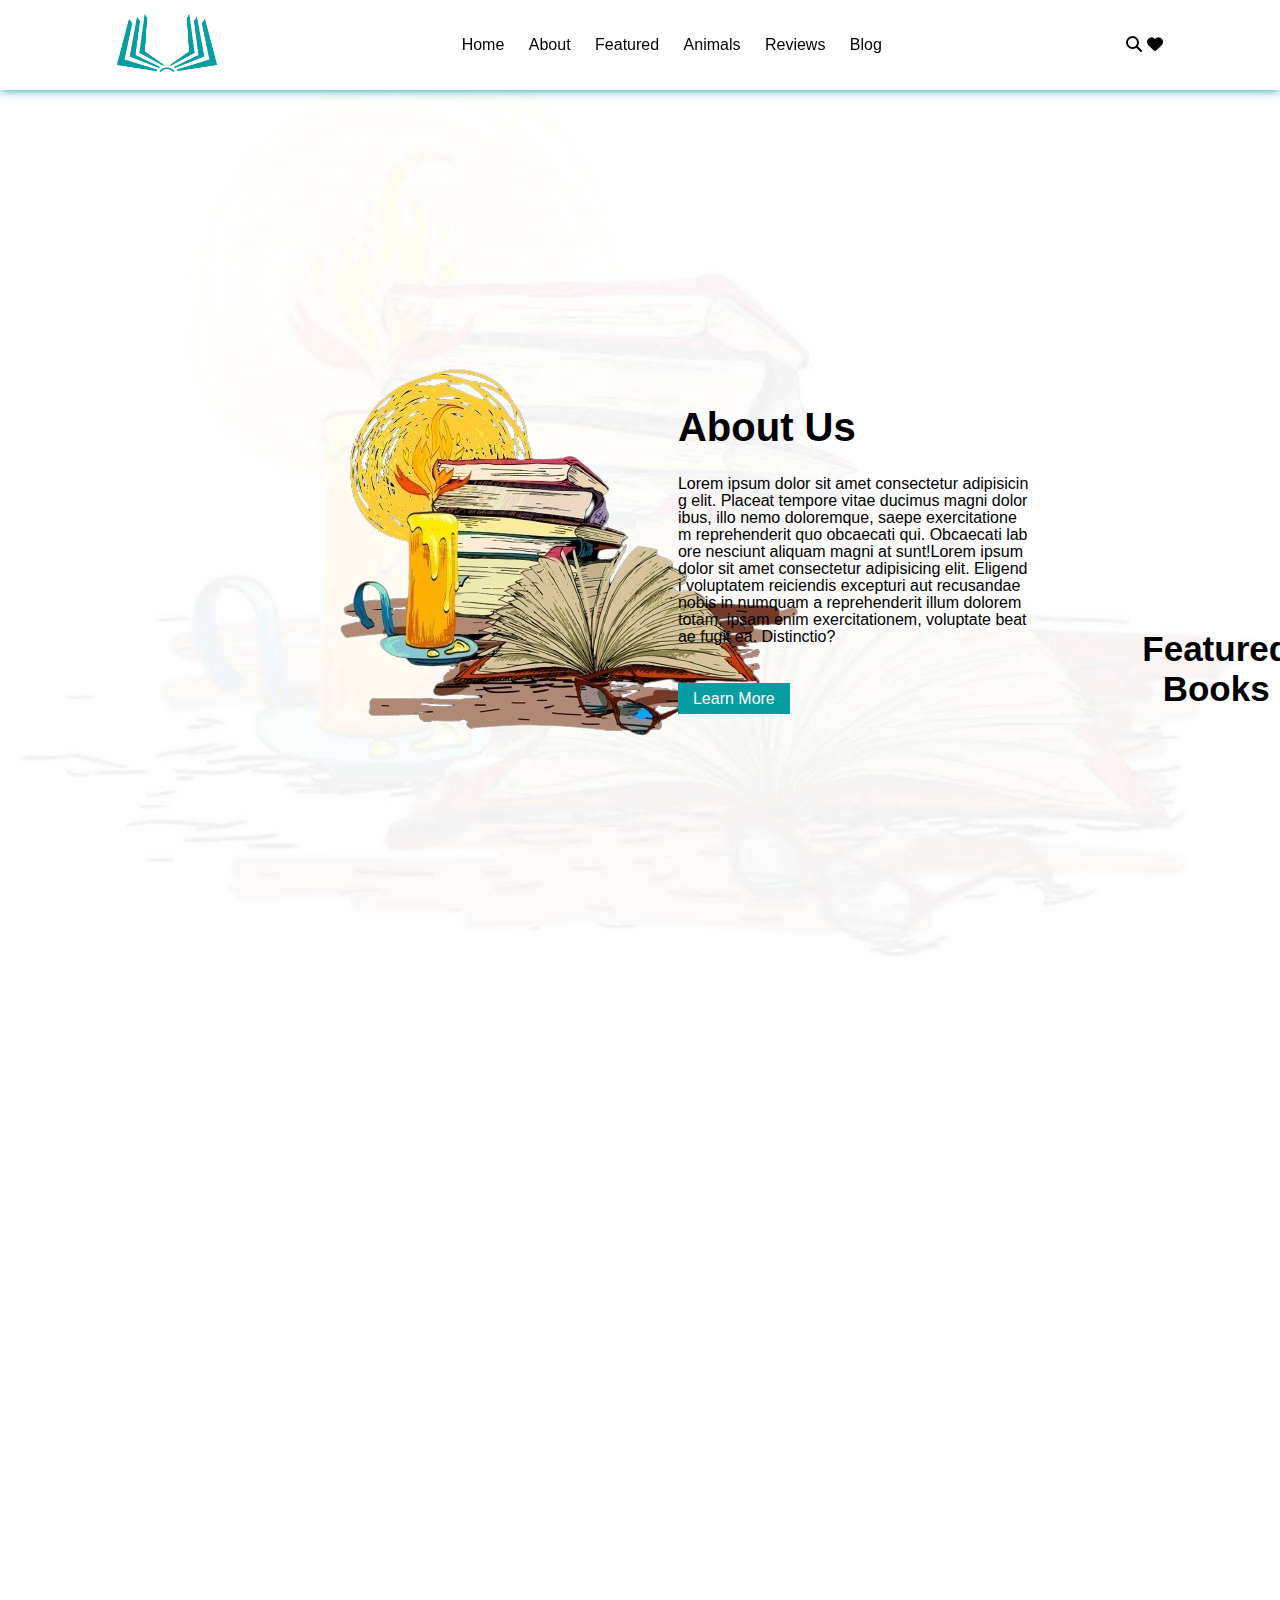
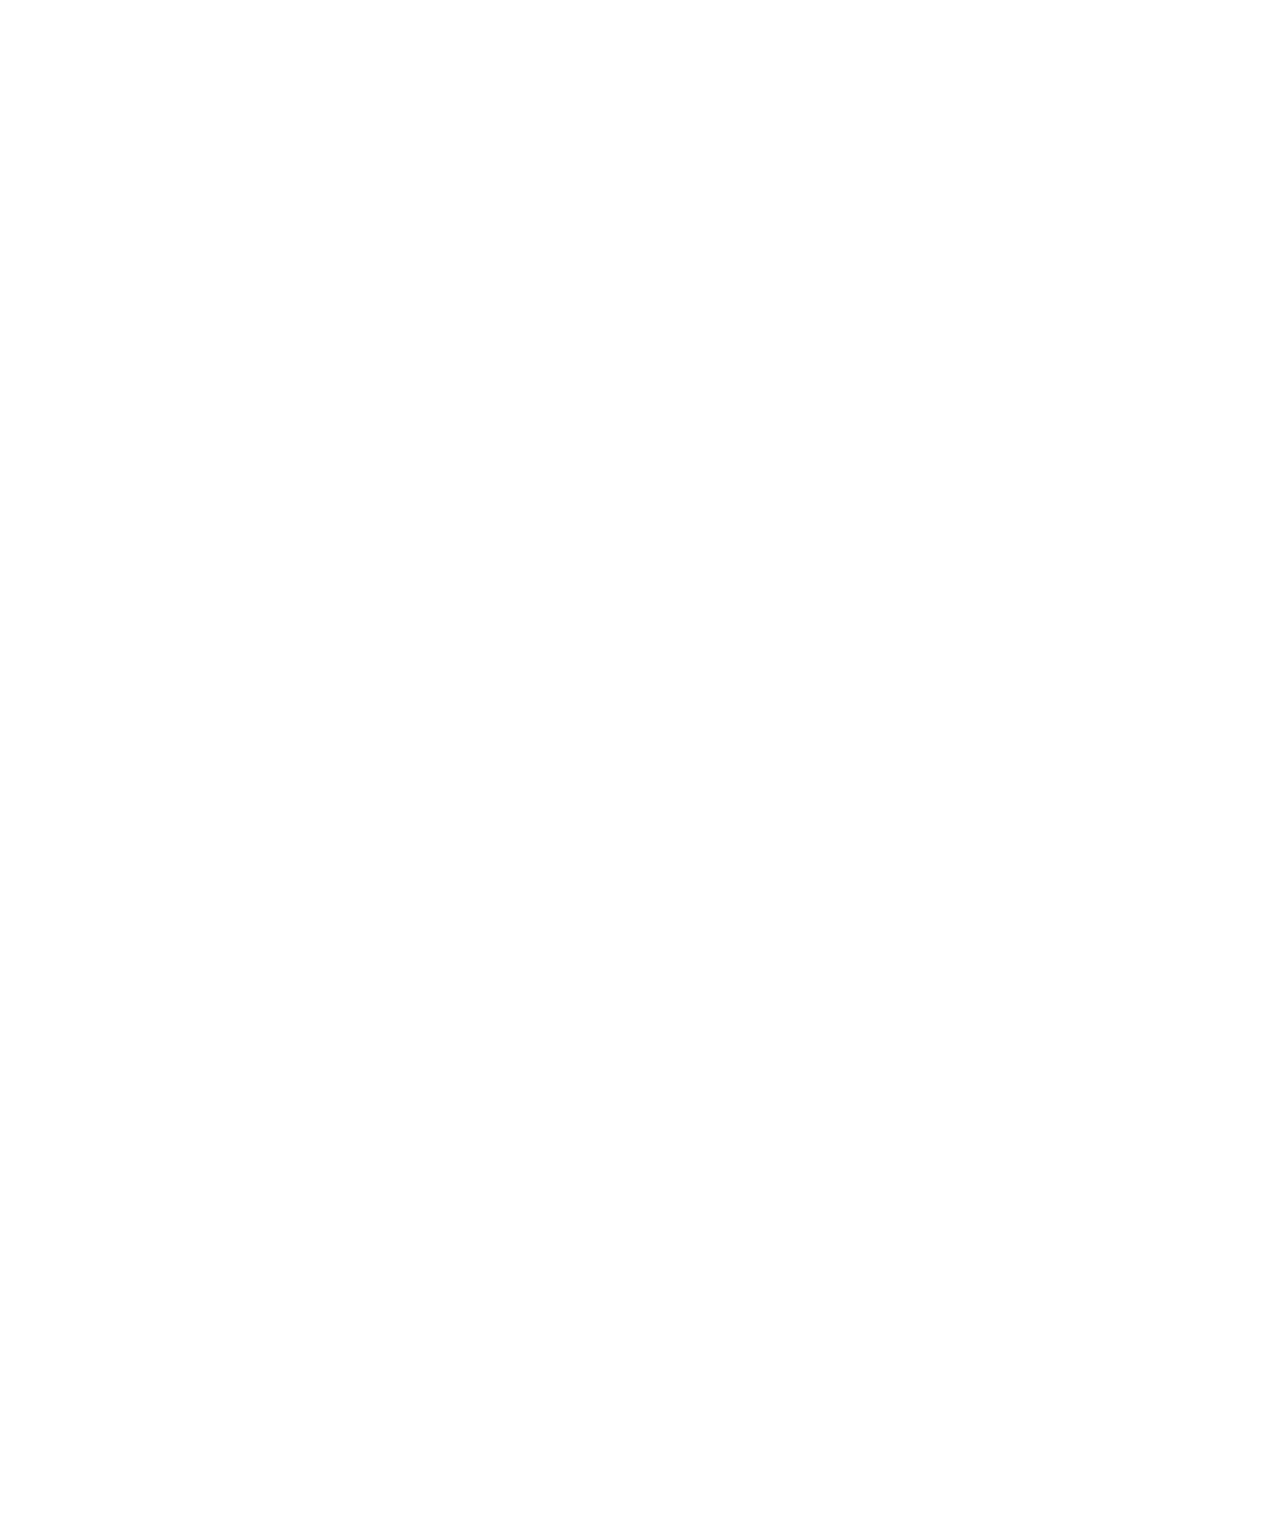
<file: index.html>
<!DOCTYPE html>
<html lang="en">
<head>
    <meta charset="UTF-8">
    <meta name="viewport" content="width=device-width, initial-scale=1.0">
    <title>Document</title>
    <link rel="stylesheet" href="style.css">
    <link rel="stylesheet" href="https://cdnjs.cloudflare.com/ajax/libs/font-awesome/6.4.0/css/all.min.css">
    <link rel="stylesheet" href="https://cdnjs.cloudflare.com/ajax/libs/font-awesome/6.7.2/css/all.min.css" integrity="sha512-Evv84Mr4kqVGRNSgIGL/F/aIDqQb7xQ2vcrdIwxfjThSH8CSR7PBEakCr51Ck+w+/U6swU2Im1vVX0SVk9ABhg==" crossorigin="anonymous" referrerpolicy="no-referrer" />
</head>
<body>
    <section>
        <nav>
            <div class ="logo">
                <img src="images/table.png">
            </div>
            <ul>
            <li><a href="#">Home</a></li>
            <li><a href="#">About</a></li>
            <li><a href="#">Featured</a></li>
            <li><a href="#">Animals</a></li>
            <li><a href="#">Reviews</a></li>
            <li><a href="#">Blog</a></li>
        </ul>
         <div class="social_icon"  >
            <i class="fa-solid fa-magnifying-glass"></i>
            <i class="fas fa-heart"></i>

         </div>
        </nav>
    <div class="flexContainer" id="about">
        <div class="flexContainer" id="about">
        <div class="child"><img src="images/bg-removed.png"></div>
        <div class="child" id="aboutt">
        <h1>About Us</h1>
        <p>Lorem ipsum dolor sit amet consectetur adipisicing elit. Placeat tempore vitae ducimus magni doloribus, illo nemo doloremque, saepe exercitationem reprehenderit quo obcaecati qui. Obcaecati labore nesciunt aliquam magni at sunt!Lorem ipsum dolor sit amet consectetur adipisicing elit. Eligendi voluptatem reiciendis excepturi aut recusandae nobis in numquam a reprehenderit illum dolorem totam, ipsam enim exercitationem, voluptate beatae fugit ea. Distinctio?</p>
        <a href="#" class="learn">Learn More</a>
        </div>
    </div>
    <h2 class="h2" id="featured">Featured Books</h2>
    <div class="featuredParent">
        <div class="featuredChild">
        <img src="images/arrival_1.jpeg" alt="book1">
        <h1>Featured Books</h1>
        <p class="john">John Deo</p>
        <p class="thriller">Thriller, Horror, Romance</p>
        <div class="dollars"><strong class="dollar1">$25.50</strong>
        <p class="dollar2">$28.60</p></div>
        <a href="#">Learn More</a>
    </div>
    <div class="featuredChild">
        <img src="images/arrival_2.jpeg" alt="book2" >
        <h1>Featured Books</h1>
        <p class="john">John Deo</p>
        <p class="thriller">Thriller, Horror, Romance</p>
        <div class="dollars"><strong class="dollar1">$25.50</strong>
        <p class="dollar2">$28.60</p></div>
        <a href="#">Learn More</a>
    </div>
    <div class="featuredChild">
        <img src="images/book_3.jpeg" alt="book3">
        <h1>Featured Books</h1>
        <p class="john">John Deo</p>
        <p class="thriller">Thriller, Horror, Romance</p>
        <div class="dollars"><strong class="dollar1">$25.50</strong>
        <p class="dollar2">$28.60</p></div>
        <a href="#">Learn More</a>
    </div>
    <div class="featuredChild">
        <img src="images/book_4.jpeg" alt="book4">
        <h1>Featured Books</h1>
        <p class="john">John Deo</p>
        <p 
        class="thriller">Thriller, Horror, Romance</p>
        <div class="dollars"><strong class="dollar1">$25.50</strong>
        <p class="dollar2">$28.60</p></div>
        <a href="#">Learn More</a>
    </div>
    <div class="featuredChild">
        <img src="images/book_5.jpeg" alt="book5">
        <h1>Featured Books</h1>
        <p class="john">John Deo</p>
        <p class="thriller">Thriller, Horror, Romance</p>
        <div class="dollars"><strong class="dollar1">$25.50</strong>
        <p class="dollar2">$28.60</p></div>
        <a href="#">Learn More</a>
    </div>
    <div class="featuredChild">
        <img src="images/book_6.jpeg" alt="book6">
        <h1>Featured Books</h1>
        <p class="john">John Deo</p>
        <p class="thriller">Thriller, Horror, Romance</p>
        <div class="dollars"><strong class="dollar1">$25.50</strong>
        <p class="dollar2">$28.60</p></div>
        <a href="#">Learn More</a>
    </div>
    <div class="featuredChild">
        <img src="images/book_7-removebg-preview.png" alt="book7">
        <h1>Featured Books</h1>
        <p class="john">John Deo</p>
        <p 
        class="thriller">Thriller, Horror, Romance</p>
        <div class="dollars"><strong class="dollar1">$25.50</strong>
        <p class="dollar2">$28.60</p></div>
        <a href="#">Learn More</a>
    </div>
    <div class="featuredChild">
        <img src="images/book_8-removebg-preview.png" alt="book8">
        <h1>Featured Books</h1>
        <p class="john">John Deo</p>
        <p 
        class="thriller">Thriller, Horror, Romance</p>
        <div class="dollars"><strong class="dollar1">$25.50</strong>
        <p class="dollar2">$28.60</p></div>
        <a href="#">Learn More</a>
    </div>
    <div class="featuredChild">
        <img src="images/book_9.jpeg" alt="book9">
        <h1>Featured Books</h1>
        <p class="john">John Deo</p>
        <p 
        class="thriller">Thriller, Horror, Romance</p>
        <div class="dollars"><strong class="dollar1">$25.50</strong>
        <p class="dollar2">$28.60</p></div>
        <a href="#">Learn More</a>
    </div>
    <div class="featuredChild">
        <img src="images/book_10-removebg-preview.png" alt="book10">
        <h1>Featured Books</h1>
        <p class="john">John Deo</p>
        <p 
        class="thriller">Thriller, Horror, Romance</p>
        <div class="dollars"><strong class="dollar1">$25.50</strong>
        <p class="dollar2">$28.60</p></div>
        <a href="#">Learn More</a>
    </div>
    <div class="featuredChild">
        <img src="images/book_11.jpeg" alt="book11">
        <h1>Featured Books</h1>
        <p class="john">John Deo</p>
        <p 
        class="thriller">Thriller, Horror, Romance</p>
        <div class="dollars"><strong class="dollar1">$25.50</strong>
        <p class="dollar2">$28.60</p></div>
        <a href="#">Learn More</a>
    </div>
    <div class="featuredChild">
        <img src="images/book_12-removebg-preview.png" alt="book12">
        <h1>Featured Books</h1>
        <p class="john">John Deo</p>
        <p 
        class="thriller">Thriller, Horror, Romance</p>
        <div class="dollars"><strong class="dollar1">$25.50</strong>
        <p class="dollar2">$28.60</p></div>
        <a href="#">Learn More</a>
        </div>
    <div class="featuredChild">
        <img src="images/book_13-removebg-preview.png" alt="book13">
        <h1>Featured Books</h1>
        <p class="john">John Deo</p>
        <p 
        class="thriller">Thriller, Horror, Romance</p>
        <div class="dollars"><strong class="dollar1">$25.50</strong>
        <p class="dollar2">$28.60</p></div>
        <a href="#">Learn More</a>
    </div>
    <div class="featuredChild">
        <img src="images/book_14-removebg-preview.png" alt="book14">
        <h1>Featured Books</h1>
        <p class="john">John Deo</p>
        <p 
        class="thriller">Thriller, Horror, Romance</p>
        <div class="dollars"><strong class="dollar1">$25.50</strong>
        <p class="dollar2">$28.60</p></div>
        <a href="#">Learn More</a>
    </div>
    <div class="featuredChild">
        <img src="images/book_15-removed.jpeg" alt="book15">
        <h1>Featured Books</h1>
        <p class="john">John Deo</p>
        <p 
        class="thriller">Thriller, Horror, Romance</p>
        <div class="dollars"><strong class="dollar1">$25.50</strong>
        <p class="dollar2">$28.60</p></div>
        <a href="#">Learn More</a>
    </div>
    </div>
    <h2 class="h2"  id="arrivals">New Arrivals</h2>
    <div class="arrivalsParent">
    <div class="arrivalsChild">
        <div class="imgContainer"><img src="images/arrival_1.jpeg" ></div>
        <p> New Arrivals</p>
        <i class="fa-solid fa-star"></i>
        <i class="fa-solid fa-star"></i>
        <i class="fa-solid fa-star"></i>
        <i class="fa-solid fa-star"></i>
        <i class="fa-solid fa-star-half-stroke"></i>
        <br>
        <a href="#" class="learn2" >Learn More</a>
    </div>
    <div class="arrivalsChild">
        <div class="imgContainer"><img src="images/arrival_2.jpeg"></div>
        <p> New Arrivals</p>
        <i class="fa-solid fa-star"></i>
        <i class="fa-solid fa-star"></i>
        <i class="fa-solid fa-star"></i>
        <i class="fa-solid fa-star"></i>
        <i class="fa-solid fa-star-half-stroke"></i>
        <br>
        <a href="#" class="learn2" >Learn More</a>
    </div>
    <div class="arrivalsChild">
        <div class="imgContainer"><img src="images/arrival_3.jpeg"></div>
        <p> New Arrivals</p>
        <i class="fa-solid fa-star"></i>
        <i class="fa-solid fa-star"></i>
        <i class="fa-solid fa-star"></i>
        <i class="fa-solid fa-star"></i>
        <i class="fa-solid fa-star-half-stroke"></i>
        <br>
        <a href="#" class="learn2" >Learn More</a>
    </div>
    <div class="arrivalsChild">
        <div class="imgContainer"><img src="images/arrival_4.jpeg"></div>
        <p> New Arrivals</p>
        <i class="fa-solid fa-star"></i>
        <i class="fa-solid fa-star"></i>
        <i class="fa-solid fa-star"></i>
        <i class="fa-solid fa-star"></i>
        <i class="fa-solid fa-star-half-stroke"></i>
        <br>
        <a href="#" class="learn2" >Learn More</a>
        </div>
    <div class="arrivalsChild">
    <div class="imgContainer"><img src="images/arrival_5.jpeg"></div>
        <p> New Arrivals</p>
        <i class="fa-solid fa-star"></i>
        <i class="fa-solid fa-star"></i>
        <i class="fa-solid fa-star"></i>
        <i class="fa-solid fa-star"></i>
        <i class="fa-solid fa-star-half-stroke"></i>
        <br>
        <a href="#" class="learn2" >Learn More</a>
    </div>
    <div class="arrivalsChild">
        <div class="imgContainer"><img src="images/arrival_6.jpeg"></div>
        <p> New Arrivals</p>
        <i class="fa-solid fa-star"></i>
        <i class="fa-solid fa-star"></i>
        <i class="fa-solid fa-star"></i>
        <i class="fa-solid fa-star"></i>
        <i class="fa-solid fa-star-half-stroke"></i>
        <br>
        <a href="#" class="learn2" >Learn More</a>
    </div>
    <div class="arrivalsChild">
        <div class="imgContainer"><img src="images/arrival_7.jpeg"></div>
        <p> New Arrivals</p>
        <i class="fa-solid fa-star"></i>
        <i class="fa-solid fa-star"></i>
        <i class="fa-solid fa-star"></i>
        <i class="fa-solid fa-star"></i>
        <i class="fa-solid fa-star-half-stroke"></i>
        <br>
        <a href="#" class="learn2" >Learn More</a>
    </div>
    <div class="arrivalsChild">
        <div class="imgContainer"><img src="images/arrival_8.jpeg"></div>
        <p> New Arrivals</p>
        <i class="fa-solid fa-star"></i>
        <i class="fa-solid fa-star"></i>
        <i class="fa-solid fa-star"></i>
        <i class="fa-solid fa-star"></i>
        <i class="fa-solid fa-star-half-stroke"></i>
        <br>
        <a href="#" class="learn2" >Learn More</a>
    </div>
    <div class="arrivalsChild">
        <div class="imgContainer"><img src="images/arrival_9.jpeg"></div>
        <p> New Arrivals</p>
        <i class="fa-solid fa-star"></i>
        <i class="fa-solid fa-star"></i>
        <i class="fa-solid fa-star"></i>
        <i class="fa-solid fa-star"></i>
        <i class="fa-solid fa-star-half-stroke"></i>
        <br>
        <a href="#" class="learn2" >Learn More</a>
    </div>
    <div class="arrivalsChild">
        <div class="imgContainer"><img src="images/arrival_10.jpeg"></div>
        <p> New Arrivals</p>
        <i class="fa-solid fa-star"></i>
        <i class="fa-solid fa-star"></i>
        <i class="fa-solid fa-star"></i>
        <i class="fa-solid fa-star"></i>
        <i class="fa-solid fa-star-half-stroke"></i>
        <br>
        <a href="#" class="learn2" >Learn More</a>
    </div>
</div>







<!--REVIEW SECTION-->
    <section class="ReviewsSection">
        <h1 class="ReviewsTitle">Reviews</h1>
        <div class="ReviewsContainer">
            <div class="Card">
                <div class="User_avatar_quote">
         
                     <img src="./images/review_1.png" alt="User Photo">
                      <i class="fa-solid fa-quote-right" style="color: #eaeaea;"></i>
                 
            
                </div>
 
 
                <div class="UserName_Paragraph">
                 <h2>John Deo</h2>
                 <p>
                     Lorem ipsum dolor sit amet, consectetur adipisicing elit. Natus
                     eos doloribs iure distinctio! Eos dolorem quam, nisi amet saepe
                     totam, quas quidem laboriosam dolore, tenetur itaque nostrum
                     voluptas excepturi aut.
                 </p>
                </div>
 
 
                <div class="Icons">
                 <i class="fa-solid fa-star" style="color: #089da1;"></i>
                 <i class="fa-solid fa-star" style="color: #089da1;"></i>
                 <i class="fa-solid fa-star" style="color: #089da1;"></i>
                 <i class="fa-solid fa-star" style="color: #089da1;"></i>
                 <i class="fa-solid fa-star-half-stroke" style="color: #089da1;"></i>
 
                </div>
 
             </div>
             <div class="Card">
                <div class="User_avatar_quote">
               
                     <img src="./images/review_2.png" alt="User Photo">
                      <i class="fa-solid fa-quote-right" style="color: #eaeaea;"></i>
              
                </div>
 
 
                <div class="UserName_Paragraph">
                 <h2>John Deo</h2>
                 <p>
                     Lorem ipsum dolor sit amet, consectetur adipisicing elit. Natus
                     eos doloribs iure distinctio! Eos dolorem quam, nisi amet saepe
                     totam, quas quidem laboriosam dolore, tenetur itaque nostrum
                     voluptas excepturi aut.
                 </p>
                </div>
 
 
                <div class="Icons">
                 <i class="fa-solid fa-star" style="color: #089da1;"></i>
                 <i class="fa-solid fa-star" style="color: #089da1;"></i>
                 <i class="fa-solid fa-star" style="color: #089da1;"></i>
                 <i class="fa-solid fa-star" style="color: #089da1;"></i>
                 <i class="fa-solid fa-star-half-stroke" style="color: #089da1;"></i>
 
                </div>
 
             </div>

              <div class="Card">
                <div class="User_avatar_quote">
                
                     <img src="./images/review_3.png"alt="User Photo">
                      <i class="fa-solid fa-quote-right" style="color: #eaeaea;"></i>
             
            
                </div>
 
 
                <div class="UserName_Paragraph">
                 <h2>John Deo</h2>
                 <p>
                     Lorem ipsum dolor sit amet, consectetur adipisicing elit. Natus
                     eos doloribs iure distinctio! Eos dolorem quam, nisi amet saepe
                     totam, quas quidem laboriosam dolore, tenetur itaque nostrum
                     voluptas excepturi aut.
                 </p>
                </div>
 
 
                <div class="Icons">
                 <i class="fa-solid fa-star" style="color: #089da1;"></i>
                 <i class="fa-solid fa-star" style="color: #089da1;"></i>
                 <i class="fa-solid fa-star" style="color: #089da1;"></i>
                 <i class="fa-solid fa-star" style="color: #089da1;"></i>
                 <i class="fa-solid fa-star-half-stroke" style="color: #089da1;"></i>
 
                </div>
 
             </div>

             <div class="Card">
                <div class="User_avatar_quote">
                 
                     <img src="./images/review_4.png" alt="User Photo">
                      <i class="fa-solid fa-quote-right" style="color: #eaeaea;"></i>
              
            
                </div>
 
 
                <div class="UserName_Paragraph">
                 <h2>John Deo</h2>
                 <p>
                     Lorem ipsum dolor sit amet, consectetur adipisicing elit. Natus
                     eos doloribs iure distinctio! Eos dolorem quam, nisi amet saepe
                     totam, quas quidem laboriosam dolore, tenetur itaque nostrum
                     voluptas excepturi aut.
                 </p>
                </div>
 
 
                <div class="Icons">
                 <i class="fa-solid fa-star" style="color: #089da1;"></i>
                 <i class="fa-solid fa-star" style="color: #089da1;"></i>
                 <i class="fa-solid fa-star" style="color: #089da1;"></i>
                 <i class="fa-solid fa-star" style="color: #089da1;"></i>
                 <i class="fa-solid fa-star-half-stroke" style="color: #089da1;"></i>
 
                </div>
 
             </div>
 

        </div>
        <!--BANNER-->
        <div class="Banner">
            <a href="#"> <button class="BtnBanner">Learn More</button></a>
            
        </div>


        <!--BLOG-->
        <div class="Blog">
            <h1>Our Blog</h1>
            <div class="BlogContainer">
                <div class="Bloger_i"> <!--i يشير الى رقم البطاقة -->
                    <div class="BlogImg">
                        <img src="./images/blog_1.jpg">
                    </div>
                <div class="Bloger">
                        <h2>Bloger</h2>
                        <p>
                            Lorem ipsum dolor sit amet consectetur adipisicing elit. Ipsam,
                            quos quis quasi ut impedit reiciendis voluptatem rem esse ratione
                            omnis, laudantium earum. Aperiam nesciunt dolore aliquam repellat
                            consequatur amet ducimus.
            
                        </p>
                    </div>

                    <div class="BlogIcons">
                        <i class="fa-solid fa-calendar-days" style="color: #089da1;"></i>
                        <i class="fa-solid fa-heart" style="color: #089da1;"></i>

                    </div>
                </div><!--نهاية الdiv الاول-->

                <div class="Bloger_i">
                    <div class="BlogImg">
                        <img  src="./images/blog_2.jpg">
                    </div>

                    <div class="Bloger">
                        <h2>Bloger</h2>
                        <p>
                            Lorem ipsum dolor sit amet consectetur adipisicing elit. Ipsam,
                            quos quis quasi ut impedit reiciendis voluptatem rem esse ratione
                            omnis, laudantium earum. Aperiam nesciunt dolore aliquam repellat
                            consequatur amet ducimus.
            
                        </p>
                    </div>
                    <div class="BlogIcons">
                        <i class="fa-solid fa-calendar-days" style="color: #089da1;"></i>
                        <i class="fa-solid fa-heart" style="color: #089da1;"></i>

                    </div>


                </div>

                <div class="Bloger_i">
                    <div class="BlogImg">
                        <img src="./images/blog_3.jpg">
                    </div>


                    <div class="Bloger">
                        <h2>Bloger</h2>
                        <p>
                            Lorem ipsum dolor sit amet consectetur adipisicing elit. Ipsam,
                            quos quis quasi ut impedit reiciendis voluptatem rem esse ratione
                            omnis, laudantium earum. Aperiam nesciunt dolore aliquam repellat
                            consequatur amet ducimus.
            
                        </p>
                    </div>


                    <div class="BlogIcons">
                        <i class="fa-solid fa-calendar-days" style="color: #089da1;"></i>
                        <i class="fa-solid fa-heart" style="color: #089da1;"></i>

                    </div>
                    

                </div>

            </div>

 

        </div>

        <!--FOOTER-->
        <div class="Footer">
            <div class="FooterContainer">
                <div class="FooterLogo"><!--Logo & Description-->
                    <img src="./images/logo.png">
                    <p>
                        Lorem, ipsum dolor sit amet consectetur adipisicing elit. Est
                        quaerat ipsa aspernatur ad sequi, dolore eveniet vitae quasi.
                        Excepturi ipsa odio impedit sequi at hic velit, minus vero sint.
                        Voluptas?
                     </p>
                </div>

                <div class="FooterLinks"><!--Quick Links-->
                    <h1>Quick Link</h1>
                    <a href="#home-location">Home</a>
                    <a href="#about-location">About</a>
                    <a href="#feature-location">Featured</a>
                    <a href="#Arrivals-location">Arrivals</a>
                    <a href="#Reviews-location">Reviews</a>
                    <a href="#Blog-location">Blog</a>

                </div>

                <div class="FooterContact"><!--Contact Info-->
                    <h1>Contact Info</h1>
                    <a href="#"><i class="fa-solid fa-phone"></i>+94 12 345 6789</a>
                    <a href="#"><i class="fa-solid fa-phone"></i>+94 32 444 699</a>
                    <a href="#"><i class="fa-solid fa-envelope"></i>bookstore123@gmail.com</a>
                </div>       
                
                
                <div class="FooterSocial"><!--Follow Us-->
                    <h1>Follow-Us</h1>
                    <div class="FollowUsIcons">
                    <a href="#"><i class="fa-brands fa-facebook-f"></i></a>
                    <a href="#"><i class="fa-brands fa-instagram"></i></a>
                    <a href="#"><i class="fa-brands fa-twitter"></i></a>
                    <a href="#"><i class="fa-brands fa-linkedin-in"></i></a>
                    </div>
                    
                </div>

                <div class="FooterNewsletter"><!--Newsletter-->
                    <h1>Newsletter</h1>
                    <div class="Subscraib">
                        <input type="text" placeholder="You email id here" />
                        
                    </div>
                        <button type="submit">Subscribe</button>
                </div>

            </div>
            <p class="End">Design By<span><i class="fa-solid fa-face-grin"></i> WT Master Code</span></p>
        </div>

    </section>
</body>
</html>
</file>
<file: style.css>
:root {
    --main-color:#089da1;
}
* {
    font-family: sans-serif;
    box-sizing: border-box;
    margin: 0;
    padding: 0;
}
body {
    background-blend-mode: lighten;
    background-color: white;
    width: 100%;
    height: 100%;
    margin: 0;
    padding: 0;
    font-size: 16px;
}
html {
    scroll-behavior: smooth;
    font-size: small;
    margin: 0;
    padding: 0;
    overflow-x: hidden;
    font-size: 16px;
}

::-webkit-scrollbar {
    width: 10px; /* for vertical scrollbar */
    height: 5px; /* for horizontal scrollbar */
}
::-webkit-scrollbar-track { /* المسار */
    background: #f1f1f1; 
}
::-webkit-scrollbar-thumb { /* القطعة يلي منمسكها لنحرك */
    background-color: var(--main-color); 
    border-radius: 10px; 
}

section{
    width: 100%;
    height: 100vh;
    background-image: url(images/bg.jpg);
    background-size: cover;
    background-position: center;
}

section nav{
    width: 100%;
    height: 10%;
    display: flex;
    align-items: center;
    justify-content: space-around;
    box-shadow: 0 0 10px var(--main-color);
    background: #fff;
    position: fixed;
    top: 0;
    left: 0;
    z-index: 100;
}

section nav .logo img{
    width: 100px;
    cursor: pointer;
    margin: 8px 0;
}

section nav ul{
    list-style: none;
}

section nav li{
    display: inline-block;
    padding: 0 10px;
}

section nav li a{
    text-decoration: none;
    color: #000;
}

section nav li a:hover{
    color: var(--main-color);
}

section nav .socialIcon i{
    margin: 0 5px;
    font-size: 18px;
}

section nav .socialIcon i:hover{
    color: var(--main-color);
    cursor: pointer;
}

section .main{
    display: flex;
    align-items: center;
    justify-content: space-around;
    position: relative;
    top: 10%;
}

section .main h1{
    position: relative;
    font-size: 55px;
    top: 80px;
    left: 25px;
}

section .main h1 span{
    color: #089da1;
}

section .main p{
    width: 650px;
    text-align: justify;
    line-height: 22px;
    position: relative;
    top: 125px;
    left: 25px;
}

section .main .mainTag .mainBtn{
    background: #089da1;
    padding: 10px 20px;
    position: relative;
    top: 200px;
    left: 25px;
    color: #fff;
    text-decoration: none;
}

section .main .mainImg img{
    width: 780px;
    position: relative;
    top: 90px;
    left: 20px;
}

.services{
    width: 100%;
    height: auto;
    margin: 35px 0;
}


.services{
    .servicesBox{
    width: 95%;
    margin: 0 auto;
    display: flex;
    align-items: center;
    justify-content: space-around;

    .servicesCard{
    text-align: center;
    width: 310px;
    height: auto;
    box-shadow: 0 0 8px #089da1;
    padding: 15px 10px;

    i{
    color: #089da1;
    font-size: 45px;
    margin-bottom: 15px;
    cursor: pointer;

    }
     h3{
    margin-bottom: 10px;
     }
    }

    }
}


.flexContainer {
    display: flex;
    margin: 3.85rem;
    padding: 2rem;
    width: 100%;
    align-items: center;
    image {
        max-width: 50%;
    }
}
#aboutt {

    p {
    margin-top: 1.563rem;
    margin-bottom: 2.813rem;
    line-height: 1.063rem;
    word-break: break-all;
    max-width: 36.6vw;
    }
    h1{
        font-size: 2.5rem;
    }
}
.child {
    flex: 1;
    max-width: 50%;
    height: auto;
    display: block;
    margin: 1.25rem;
    /*width:800px; height: 450px; margin-left: -70px;*/
}
.learn {
    text-decoration: none;
    background-color: var(--main-color);
    color: white;
    padding: 0.438rem 0.938rem;
    margin-top: 3.125rem;
}
.h2 {
    font-size: 2.188rem;
    text-align: center;
    margin-top: 14.063rem;
}
.featuredParent {
    display: flex;
    /*justify-content: space-between;*/
    margin: 2.5rem;
    overflow-x: scroll;
    width: 100%;
}
.featuredChild {
    flex: 1;
    font-size: small;
    min-width: 200px;
    max-width: 300px;
    height: 345px;
    padding: 0.313rem;
    margin: 1.063rem;
    text-align: center;
    border: 1px solid #928484;
    img{
    width: 125px;
    height: 187px;
    } 
    a{
    text-decoration: none;
    color: black;
    border: 2px solid var(--main-color);
    padding: 0.313rem 0.938rem 0.625rem;
    }
    h1 {
    font-size: 1.125rem;
    padding-top: 0.625rem;
    padding-bottom: 0.625rem;
    }
    .thriller {
        color: var(--main-color);
    }
}
.featuredChild:hover {
    box-shadow: 0px 0px 3px 0px var(--main-color);
}
.dollars {
    display: flex;
    justify-content: center;
    align-items: center;
    padding: 0.313rem;
}
.dollar1 {
    text-align: center;
    padding: 0.125rem;
    padding-bottom: 0.625rem;
}
.dollar2 {
    text-decoration: line-through;
    padding: 0.125rem;
    font-size: 0.625rem;
}
.john {
    color: rgb(159 151 151);
    padding-bottom: 0.625rem;
}
.learn2 {
    margin-top: 3.125rem;
    text-decoration: none; 
    border: 2px solid var(--main-color); 
    padding: 0.438rem 0.938rem; 
    color: black;
}
.arrivalsParent {
    display: grid;
    grid-template-columns: repeat(5, 1fr);
    gap: 10px;
    width: 100%;
    flex-wrap: wrap;
    justify-content: center;
    margin: 1.25rem 1.5rem 10.625rem 1.5rem;
}
.arrivalsChild {
    flex: 0 0 ;
    box-sizing: border-box;
    min-width: 180px;
    max-width: 280px;
    height: 275px;
    margin: 0.5rem 2.125rem;
    text-align: center;
    border: 1px solid #928484;
    p, a {
        padding-bottom: 0.375rem;
    }
    p {
    font-family:'Times New Roman', Times, serif;
    font-size: 1rem;
    }
    i {
    padding-bottom: 0.938rem;
    color: var(--main-color);
    }
}
.arrivalsChild:hover {
    box-shadow: 0px 0px 3px 0px var(--main-color);
    cursor: pointer;
}
@media (max-width: 1024px) {
.arrivalsParent {
    grid-template-columns: repeat(2, 1fr); /* صفين فقط */
}
}

.imgContainer {
    width: 125px;
    height: 187px;
    overflow: hidden;
    margin: auto;
    position: relative;
    img {
    width: 100%;
    height: 100%;
    object-fit: cover;
    transition: transform 0.3s ease;
    }
}

.imgContainer :hover {
    transform: scale(1.2);
}
@media screen and (max-width: 768px)
{
    .flexContainer{
        width: calc(100%-1.46vw);
        padding: 0.769rem;
        /*display: block;*/
    }
    .about p{
        width: 100%;
    }
    #about p{
        width: 100%;
        max-width: 70.6vw;
    }
    .child {
        max-width: 100%;
    }
    .about 
    .featuredParent {
        flex-direction: column;
        padding: 2rem;
        text-align: center;
    }
    section nav {
        height: 5%;
    }
}
@media screen and (max-width: 450px)
{
    .child {
        margin: 3.5rem;
    }
    .arrivalsParent {
    grid-template-columns: repeat(1, 1fr); /* صفين فقط */
}
    .main {
        .mainImg img{
            display: none;
        }
    }
}
@media screen and (max-width: 1250px)
{
    .flexContainer {
        margin: 0px;
    }
    .featuredParent {
        margin: 0px;
    }
    .child img {
        width: 48.76vw;
    }
}
@media screen and (max-width: 700px)
{
    .flexContainer {
        display: block;
    }
}

/*reviews*/
:root {
    --main-beige:#eaeaea;;
}
:root {
    --main-Black:black;
}
*
{
    margin: 0;
    padding: 0;
    box-sizing: border-box;
}
.ReviewsSection
{
    text-align: center;
    font-family: Arial, Helvetica, sans-serif;
    width: 100%;
    padding: 3vw -1vw;
    font-size:x-large;
    margin-top: 2vw;
}
.ReviewsTitle
{
    font-size: 3vw;
    margin-bottom: 5vw;
}
.ReviewsContainer
{
    display: flex;
    justify-content: center;
    gap: 1.2vw;
    flex-wrap: wrap;
}
.Card
{
    width: 23vw;
    height: 23vw;
    padding: 1vw;
    box-shadow: 0 0 5px #008080;
    background-color: white;
    position: relative;
    box-sizing: border-box;
    transition: transform 0.3s ease;

}
.User_avatar_quote {
    display: flex;
    align-items: center;
    column-gap: 6.5vw;
    margin-top: -1.521vw;
    justify-content: space-around;

    img 
    {
        width: 6vw;
        height: 6vw;
        object-fit: cover;
        border-radius: 50%;
    }

    i 
    {
        font-size: 9vw;
        color:var(--main-beige);
        opacity: 0.6;
    }
    
}
.UserName_Paragraph
{
    h2
{
    font-size: 1.2vw;
    text-align: left;
    margin: 1vw 0 0.5vw;
}
p
{
    font-size: 0.9vw;
    text-align: justify;
    color: #333;
    line-height: 1.5;
}

}
.Icons
{
    margin-bottom: 1vw;
    display: flex;
    margin-top: 1vw;

    i
    {
        font-size: 1vw;
        color: var(--main-color);
    }

}


/*Banner*/
.Banner
{
    width: 100%;
    height: 26vw;
    background-image: url(./images/banner.jpg);
    background-size: cover;
    margin-top: 6vw;
}
.BtnBanner 
{
    background-color: rgb(0, 128, 128);
    color: rgb(255, 255, 255);
    font-size: 0.9vw;
    cursor: pointer;
    margin-left: -78vw;
    margin-top: 17.5vw;
    border-width: initial;
    border-style: none;
    border-color: initial;
    border-image: initial;
    padding: 0.45vw 1.1vw;
    transition: background 0.3s ease-in-out;

}

/*Blog*/

.Blog
{
    font-size: 2vw;
    margin-top: 1.5vw;

}
.BlogContainer
{
    padding: 1vw;
    display: flex;
    justify-content: center;
    margin-left: 7vw;
    margin-right: 7vw;
    justify-content: center;
    gap: 6vw;
    margin-top: 3vw;
    margin-bottom: 2vw;
}
.Bloger_i
{
    width: 27vw;
    height: 31vw;
    box-shadow: 0 0 5px rgb(93, 93, 93);
    position: relative;
    box-sizing: border-box;
    transition: transform 0.3s ease;
    background-color: white;
    margin: -1vw;
}
.BlogImg img
{
    width: 100%;
    height: 17.823vw;
    object-fit: cover;
}

.Bloger
{
    width: 27vw;
    h2
    {
        display: flex;
        font-size: 1.5vw;
        padding-left: 1vw;
        margin-top: 0.5vw;
        color:var(--main-color);
    }
    p
    {
        font-size: 1vw;
        text-align: justify;
        color: #333;
        line-height: 1.5;
        padding-right: 1vw;
        padding-left: 1vw;
        margin-top: .5vw;
    }
}

.BlogIcons
{
    font-size: 1.1vw;
    display: flex;
    justify-content: space-around;
    gap: 20.5vw;

    i
    {
        color:var(--main-color);
    }
}


/*Footer*/
.Footer
{
    width: 100%;
    background-color:#e7e7e7;
}
.FooterContainer
{
    display: flex;
    justify-content: space-between;
    width: 100%;
    padding: 0vw 5vw 2vw 5vw;

}

.FooterLogo
{
    padding: 3.083vw;
    flex: 0 0 20%;

    img
    {
        width: 8vw;
        margin-left: -6vw;
        margin-top: -1vw;

    }

    p
    {
        font-size: 1vw;
        text-align: justify;
        justify-content: flex;
        margin-top: 1vw;

    }


}

.FooterLinks
{
    padding: 2.083vw;
    flex: 0 0 17%;

    h1
    {
        font-size: 1.5vw;
        margin: 1.5vw 0 1.5vw 0;
        color:var(--main-Black);
    }
    a
    {
        display: flex;
        color:var(--main-Black);
        text-decoration: none;
        margin: 0.417vw 0;
        font-size: 1vw;
        margin-left: 2.2vw;
    }
    a:hover
    {
        color: var(--main-color);
    }

}
.FooterContact
{
    padding: 2.083vw;
    flex: 0 0 17%;

    h1
        {
        font-size: 1.5vw;
        margin: 1.5vw 0 1.5vw 0;
        color:var(--main-Black);
        }
        a 
        {
            display: flex;
            color:var(--main-Black);
            text-decoration: none;
            margin: 0.417vw 0;
            font-size: 1vw;
            margin-left: 2.2vw;
        }
        i
        {
            margin-right: 0.5vw;
        }
}
.FooterSocial
{
    display: flex;
    padding: 2.083vw;
    flex: 0 0 13%;
    flex-wrap: wrap;
    align-content: flex-start;

    h1
    {
        font-size: 1.5vw;
        margin: 1.5vw 0 0.7vw 0;
        color:var(--main-Black);
        padding-right: 0.385vw;
    }
      h2{
                font-size: 1.5vw;
        margin: 1.5vw 0 0.7vw 0;
        color: var(--main-Black);
    }

    a
    {
        color:var(--main-Black);
        text-decoration: none;
        font-size: 1vw;
        display: inline;
    }

    i
    {
        margin: 0.417vw 0;
        
    }
}
.FollowUsIcons
{
    display: flex;
    justify-content: space-around;
    gap: 1.5vh;
}

.FooterNewsletter
{
    padding: 2.083vw;
    flex: 0 0 20%;

    h1
    {
    font-size: 1.5vw;
    margin: 1.2vw 0 1.2vw -6vw;
    color:var(--main-Black);
    }

    button 
    {
        border: none;
        width: 7vw;
        height: 2.3vw;
        background-color: #008080;
        border-radius: 2vw;
        cursor: pointer;
        color: white;
        font-size: 1vw;
        margin-right: 7vw;
        margin-top: 0.2vw;
    }
}

.Subscraib
{
    width: 18vw;
    height: 2.5vw;
    background: #cdcaca;
    border-radius: 2vw;
    display: flex;
    align-items: center;
    margin-left: 4vw;

    input
    {
    
        height: 100%;
        border: none;
        outline: none;
        font-size: 1vw;
        background: none;
        padding-left: 1vw;
    }

}
.End
{
    display: flex;
    align-items: center;
    justify-content: center;
    color:var(--main-Black);
    font-size: 1vw;
    padding: 1vw;

    span
    {
        color: #008080;
        margin-left: 0.5vw;
    }
}

@media screen and (min-width: 400px) and (max-width: 420px){
    .ReviewsSection
{
    text-align: center;
    font-family: Arial, Helvetica, sans-serif;
    width: 100%;
    padding: 3vw -1vw;
    font-size:x-large;
    margin-top: 2vw;
}
.ReviewsTitle
{
    font-size: 6vw;
    margin-bottom: 5vw;
}
.ReviewsContainer
{
    display: grid;
    justify-content: center;
    gap: 6vw;
    flex-wrap: wrap;
}
.Card
{
    width: 50vw;
    height: 45vw;
    padding: 1vw;
    box-shadow: 0 0 5px #008080;
    background-color: white;
    position: relative;
    box-sizing: border-box;
    transition: transform 0.3s ease;

}
.User_avatar_quote {
    display: flex;
    align-items: center;
    column-gap: 6.5vw;
    margin-top: -0.521vw;
    column-gap: 21.5vw;
    justify-content: space-around;

    img 
    {
        width: 14vw;
        height: 14vw;
        object-fit: cover;
        border-radius: 50%;
    }

    i 
    {
        font-size: 14vw;
        color:var(--main-beige);
        opacity: 0.6;
    }
    
}
.UserName_Paragraph
{
     h2
{
    font-size: 4.2vw;
    text-align: left;
    margin: 1vw 0 0.5vw;
}
p
{
    font-size: 2.2vw;
    text-align: justify;
    color: #333;
    margin-top: 1.3vh;
    line-height: 1.5;
}

}
.Icons
{
    margin-bottom: 1vw;
    display: flex;
    margin-top: 1vw;

    i
    {
        font-size: 3vw;
        color: var(--main-Turquoise);
    }

}

.Banner {
    width: 100%;
    height: 50vw;
    background-image: url(./images/banner.jpg);
    background-size: cover;
    margin-top: 6vw;
}
    .BtnBanner {
    background-color: rgb(0, 128, 128);
    color: rgb(255, 255, 255);
    font-size: 2.9vw;
    cursor: pointer;
    margin-left: -57vw;
    margin-top: 33.5vw;
    border-width: initial;
    border-style: none;
    border-color: initial;
    border-image: initial;
    padding: 0.45vw 1.1vw;
    transition: background 0.3s ease-in-out;
}


.BlogContainer {
    padding: 1vw;
    display: grid
;
    justify-content: center;
    margin-left: 7vw;
    margin-right: 7vw;
    justify-content: center;
    gap: 6vw;
    margin-top: 3vw;
    margin-bottom: 2vw;
}
.Bloger {
    width: auto;


    h2 {
        display: flex;
        font-size: 3.5vw;
        width: 50vw;
        padding-left: 1vw;
        margin-top: 1.5vw;
        color: var(--main-Turquoise);
    }
        p {
        font-size: 2vw;
        text-align: justify;
        color: #333;
        line-height: 1.5;
        padding-right: 1vw;
        padding-left: 1vw;
        margin-top: .5vw;
    }

}
.Blog{
font-size: unset;
padding-top: 4vh;
}

.Bloger_i {
    width: 50vw;
    height: 25vh;
    box-shadow: 0 0 5px rgb(93, 93, 93);
    position: relative;
    box-sizing: border-box;
    transition: transform 0.3s ease;
    background-color: white;
    margin: -1vw;
}
.BlogImg img {
    width: 100%;
    height: 26.823vw;
    object-fit: cover;
}
.BlogIcons {
    font-size: 3.1vw;
    display: flex;
    justify-content: space-around;
    gap: 32.5vw;
}
.Footer {
    width: 100%;
    height: 55vh;
    background-color: #e7e7e7;
}
.FooterContainer {
    display: grid;
    width: 100%;
    padding: 0vw 5vw 0vw 5vw;
    grid-template-columns: 1fr 1fr;
}
.FooterLogo {
    img {
        width: 16vw;
        margin-left: -23vw;
        margin-top: 1.5vw;
        padding-bottom: 1vh;
    }
        p {
        font-size: 3vw;
        text-align: justify;
        padding-right: 5vh;
        margin-top: 1vw;
        
    }
}

.FooterLinks {
    padding: 2.083vw;
    h1 {
        font-size: 4.5vw;
        margin: 2.5vw 61px 4.5vw 0;
        color: var(--main-Black);

    }
      a {
        display: flex;
        color: var(--main-Black);
        text-decoration: none;
        margin: 0.417vw 0;
        font-size: 3.5vw;
        margin-left: 2.2vw;
    }
}

.FooterContact {
    h1 {
        font-size: 4.5vw;
        margin: 1.5vw 0 1.5vw -13vw;
        color: var(--main-Black);
    }
    a {
        display: flex;
        color: var(--main-Black);
        text-decoration: none;
        margin: 0.417vw 0;
        font-size: 3vw;
        margin-left: 1.2vw;
        padding: 0.6vw;
    }

}
.FooterSocial {
    flex-direction: column;
    h1 {
        font-size: 4.5vw;
        margin: 1.5vw 0 0.7vw 0;
        color: var(--main-Black);
    }
  
        a {
        color: var(--main-Black);
        text-decoration: none;
        font-size: 3.5vw;
        
    }
    h2{
        font-size: 4.5vw;
            margin: -1.5vw 8vw 0.7vw 0;
            color: var(--main-Black);
            padding-bottom: 2vw;
    }
}
.FollowUsIcons {
    display: flex;
    justify-content: center;
    gap: 2vw;
    margin-right: -4vw;
}
.FooterNewsletter {
    h1 {
        font-size: 4.5vw;
        margin: 3.2vw 0 1.2vw -18vw;
        color: var(--main-Black);
    }
}
.Subscraib {
       width: 37vw;
    height: 4.5vw;
    background: #cdcaca;
    border-radius: 2vw;
    display: flex;
    align-items: center;
    margin-left: -1vw;
}
.Subscraib {
    input {
        height: auto;
        border: none;
        outline: none;
        font-size: 1vw;
        background: none;
        padding-left: 1vw;
        width: 43vw;
    }
}
.FooterNewsletter {
    button {
        border: none;
        width: 17vw;
        height: 6.3vw;
        background-color: #008080;
        border-radius: 2vw;
        cursor: pointer;
        color: white;
        margin-right: 24vw;
        margin-top: 1.2vw;
        font-size: 2.6vw;
    }
}
.End {
    display: flex;
    align-items: center;
    justify-content: center;
    color: var(--main-Black);
    padding: 1vw;
    font-size: 4vw;
}
}

@media screen and (min-width: 1000px) and (max-width: 1400px) {

    .ReviewsContainer {
    display: grid;
    row-gap: 2.2vw;
    grid-template-columns: 1fr 1fr;
    justify-items: center;
    margin: 0vw 16vw;
}
.BlogContainer {
  display: flex;
  flex-wrap: wrap;
  justify-content: center;
  gap: 2vw;  
  margin: 3vw 15vw;
}

.Bloger_i {
  width: 27vw;
  height: 31vw;
  box-shadow: 0 0 5px rgb(93, 93, 93);
  position: relative;
  box-sizing: border-box;
  transition: transform 0.3s ease;
  background-color: white;
  margin: 1vw;  
}



}
</file>
